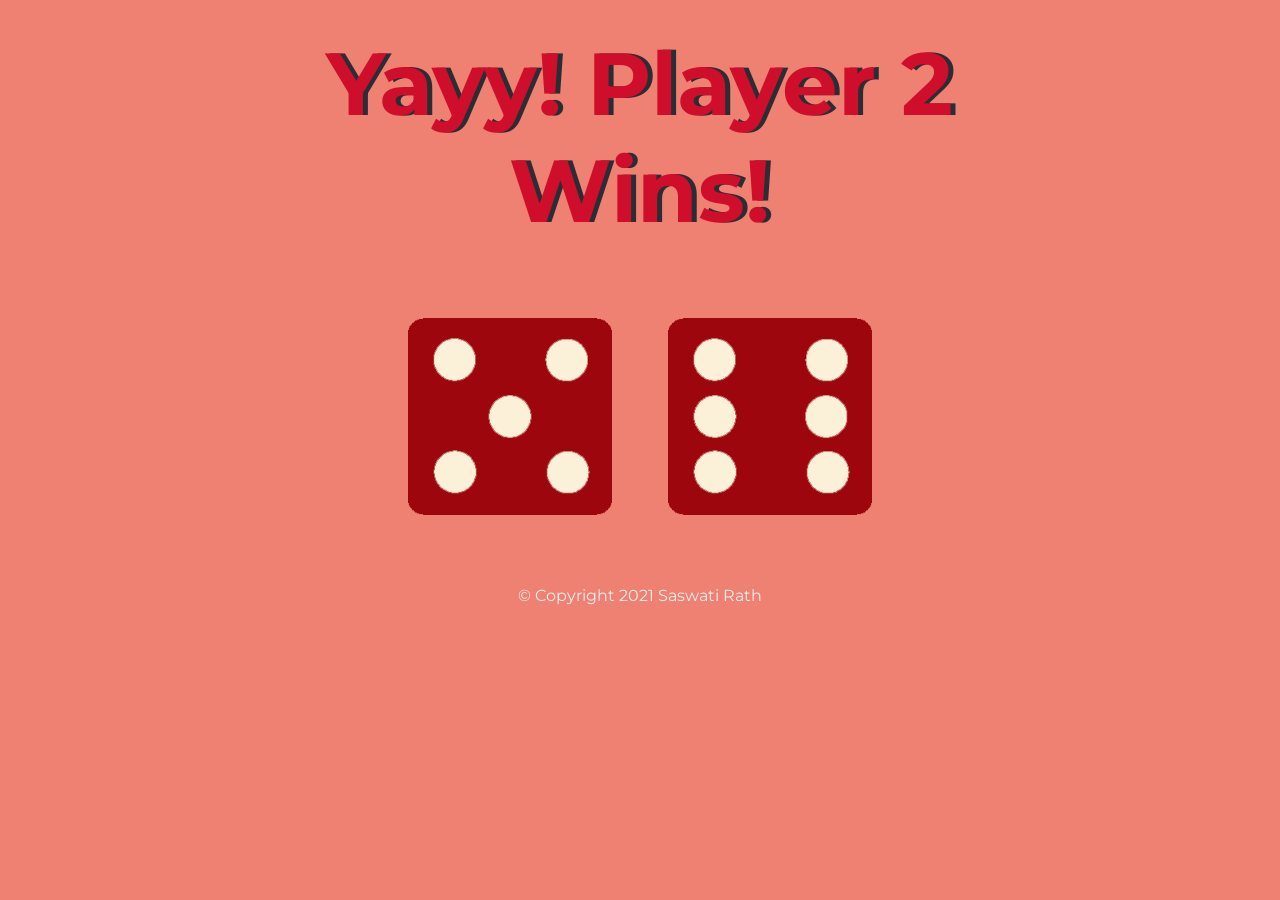
<file: index.html>
<!DOCTYPE html>
<html lang="en" dir="ltr">
  <head>
    <meta charset="utf-8">
    <title>Dicee</title>
    <link rel="stylesheet" href="styles.css">
    <link href="https://fonts.googleapis.com/css2?family=Montserrat:wght@400;700&family=Roboto+Mono&display=swap" rel="stylesheet">
  </head>
  <body>

    <div class="container">
      <h1>Refresh Me</h1>

      <div class="dice">
        <p>Player 1</p>
        <img class="img1" src="dice6.png">
      </div>

      <div class="dice">
        <p>Player 2</p>
        <img class="img2" src="dice6.png">
      </div>

    </div>


  </body>

  <script src="index.js" charset="utf-8"></script>

  <footer>
    © Copyright 2021 Saswati Rath
  </footer>
</html>
</file>
<file: styles.css>
.container {
  width: 70%;
  margin: auto;
  text-align: center;
}

.dice {
  text-align: center;
  display: inline-block;

}

body {
  background-color:  #ef8172;
  ;
}

h1 {
  margin: 30px;
  font-family: 'Montserrat', sans-serif;
  text-shadow: 5px 0 #292e35;
  font-size: 5.5rem;
  color: #ce0e2b;
  ;
}

p {
  font-size: 2.5rem;
  color: #eb3b56;
  font-family: 'Roboto';
}

img {
  width: 80%;
}

footer {
  margin-top: 5%;
  color: #EEEEEE;
  text-align: center;
  font-family: 'Montserrat', sans-serif;
}
</file>
